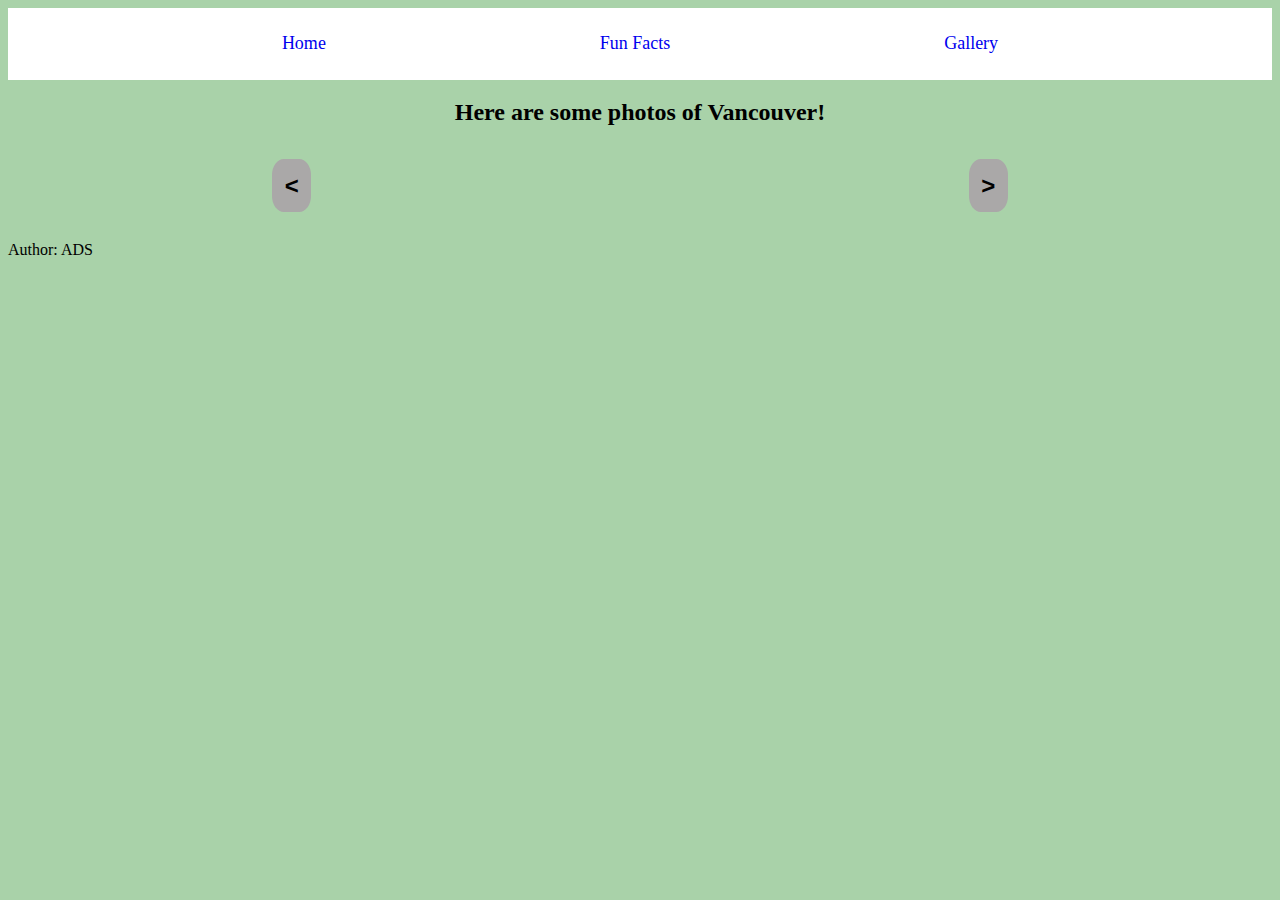
<file: gallery.html>
<!DOCTYPE html>
<html lang="en">
<head>
    <meta charset="UTF-8">
    <meta name="viewport" content="width=device-width, initial-scale=1.0">
    <title>Vancouver Fan Site</title>
    <link rel="stylesheet" href="style.css">
</head>
<body class="gallery-page">
    <div>
        <nav class="navbar">
            <a href="index.html">Home</a>
            <a href="facts.html">Fun Facts</a>
            <a href="gallery.html">Gallery</a>
        </nav>
    </div>
    <div class="gallery-content">
        <h2>Here are some photos of Vancouver!</h2>
    </div>
    <div class="gallery-content">
        <button> < </button>
        <img height="50%" width="50%">
        <button> > </button>
    </div>
    <footer>
        <p>Author: ADS</p>
    </footer>
    <script src="gallery_script.js"></script>
</body>
</html>
</file>
<file: style.css>
body{
    font-family: 'Franklin Gothic Light';
}

.home-page{
    background-color: rgb(218, 238, 245);
}
.facts-page{
    background-color:rgb(224, 198, 249);
}
.gallery-page{
    background-color: rgb(169, 210, 169);
}
.navbar{
    background-color: white;
    display: flex;
    justify-content: space-evenly;
    padding-top: 2%;
    padding-bottom: 2%;
}
.navbar a{
    font-size: large;
    text-decoration: none;
}

.home-content-div{
    text-align: center;
}
.home-content-div p{
    font-size: small;
}

.facts-content-div{
    margin-left: 10%;
}

.facts-content-div li{
    font-size:large;
}

.gallery-content{
    display: flex;
    justify-content: center;
    align-items: center;
}

.gallery-content button {
    border-radius: 30%;
    padding: 1%;
    margin: 1%;
    background-color: rgb(170, 168, 168);
    border-color: rgb(154, 152, 152);
    border: none;
    font-weight: bold;
    font-size: x-large;
    height: 1%;
}
</file>
